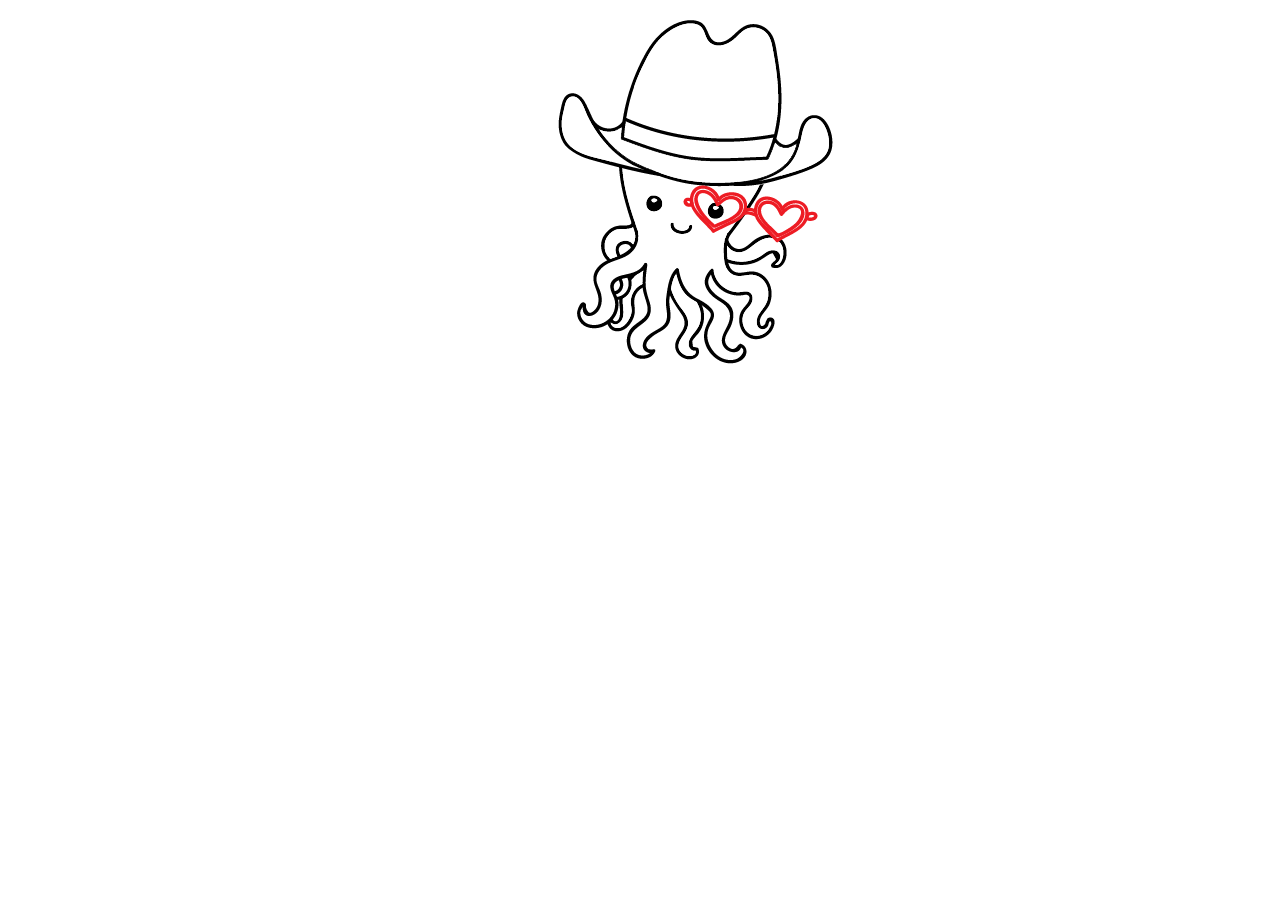
<file: css/positioning/index.html>
<!DOCTYPE>
<html>
<head>
<link rel="stylesheet" type="text/css" href="style.css">
  <title>Octopus</title>
</head>
<body>
  <div id="hat"><img src="images/hat.png" alt="hat"></div>
  <div id="octopus"><img src="images/octopus.png" alt="octopus"></div>
  <div id="glasses"><img src="images/glasses.png" alt="glasses"></div>
</body>
</html>
</file>
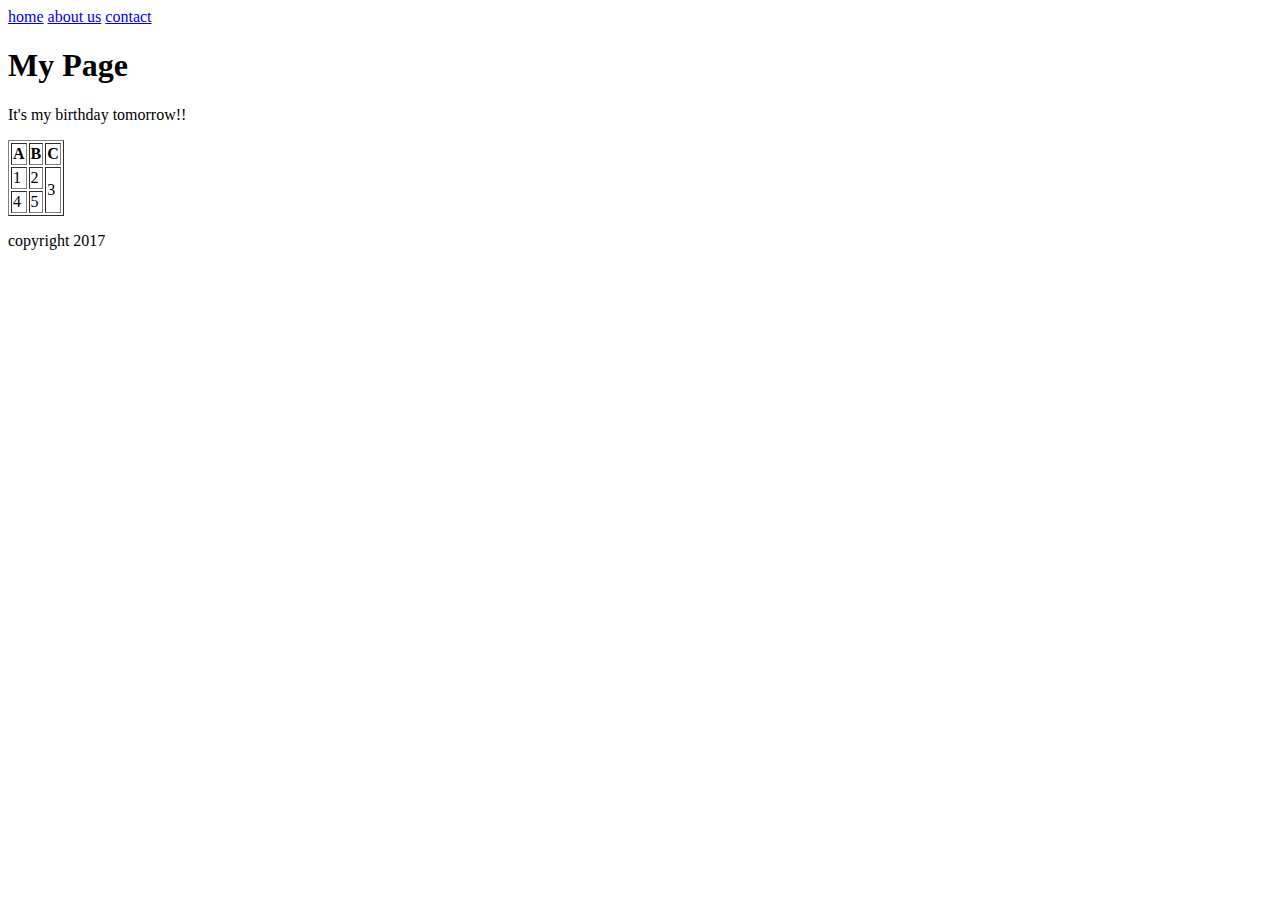
<file: html/gps/index.html>
<!DOCTYPE html>
<html>
<head>
  <title>My Bday</title>
</head>
<body>
  <header>
    <nav>
    <a href="#" >home</a>
    <a href="#">about us</a>
    <a href="#">contact</a>
    </nav>
  </header>
<main>
  <h1>My Page</h1>
    <p>It's my birthday tomorrow!!</p>

    <table border="1">
      <tr>
        <th>A</th>
        <th>B</th>
        <th>C</th>
      </tr>
      <tr>
        <td>1</td>
        <td>2</td>
        <td rowspan="2">3</td>
      </tr>
      <tr>
        <td>4</td>
        <td>5</td>
      </tr>
    </table>
</main>

<!--
* semantic tags are make the page disabled friendly and to make make your code more readable for your team. I think its more useful to have the code standerized for you deveopment team. It makes it easier to add to code yourself and to debug.

* The browser reads HTML elements from top to bottom.

* I learned how to make snippets on sublime. I will definitly be making more snippets for basic website layout an tables.

*Semantic tags were most confusing. I am going to make flash cards.


-->

<footer>
  <p>copyright 2017</p>
</footer>
</body>
</html>
</file>
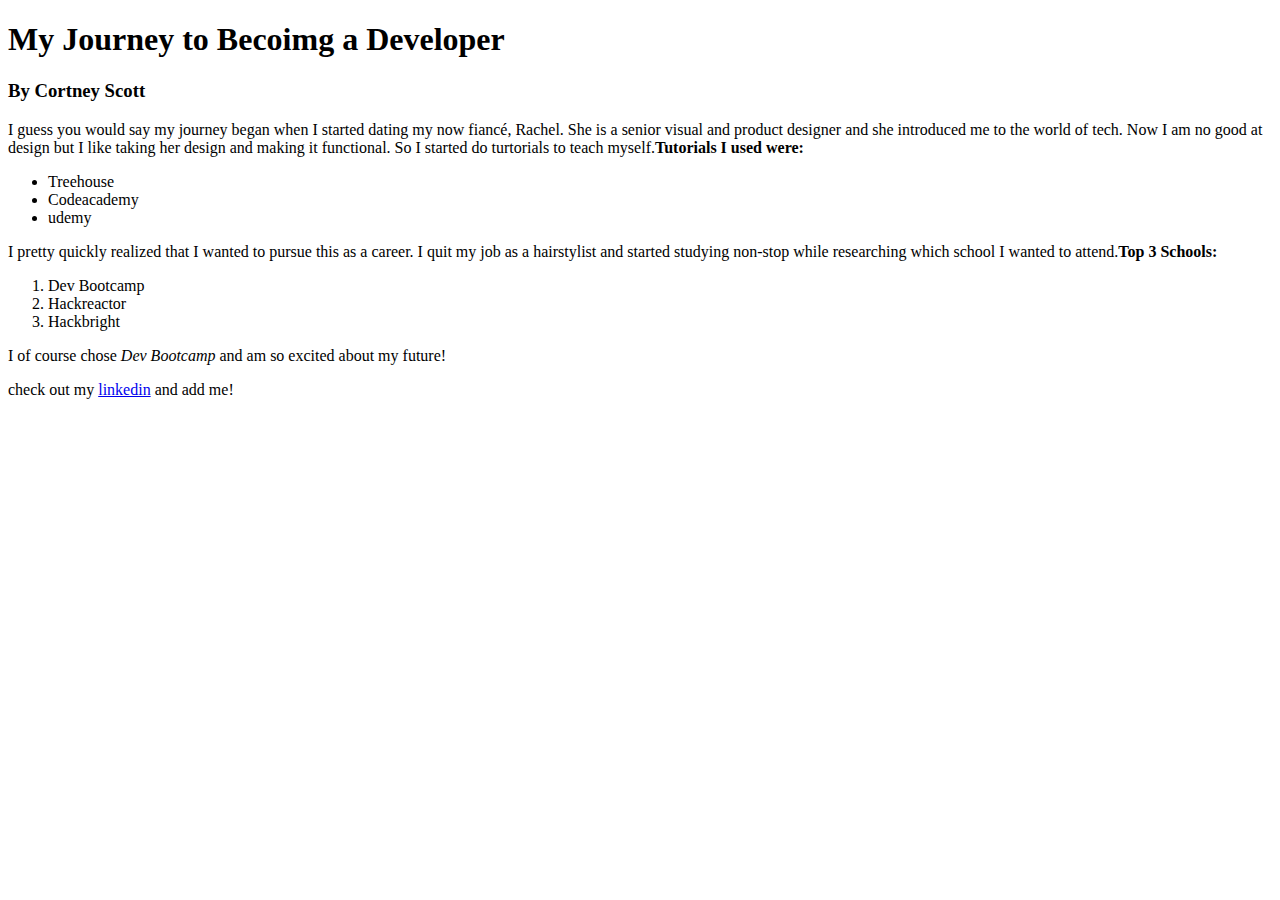
<file: html/web_basics/index.html>
<!DOCTYPE html>
<html>
  <head>
    <title>My Development Journey</title>
  </head>
  <body>
    <h1>My Journey to Becoimg a Developer</h1>
    <h3>By Cortney Scott</h3>
      <p>I guess you would say my journey began when I started dating my now fiancé, Rachel. She is a senior visual and product designer and she introduced me to the world of tech. Now I am no good at design but I like taking her design and making it functional. So I started do turtorials to teach myself.<strong>Tutorials I used were:</strong></p>
      <ul>
        <li>Treehouse</li>
        <li>Codeacademy</li>
        <li>udemy</li>
      </ul>
      <p>I pretty quickly realized that I wanted to pursue this as a career. I quit my job as a hairstylist and started studying non-stop while researching which school I wanted to attend.<strong>Top 3 Schools:</strong></p>
      <ol>
        <li>Dev Bootcamp</li>
        <li>Hackreactor</li>
        <li>Hackbright</li>
      </ol>
      <p>I of course chose <em>Dev Bootcamp</em> and am so excited about my future!</p>
      <p>check out my <a href="https://www.linkedin.com/in/cortneynscott/">linkedin</a> and add me!</p>
  </body>
</html>
</file>
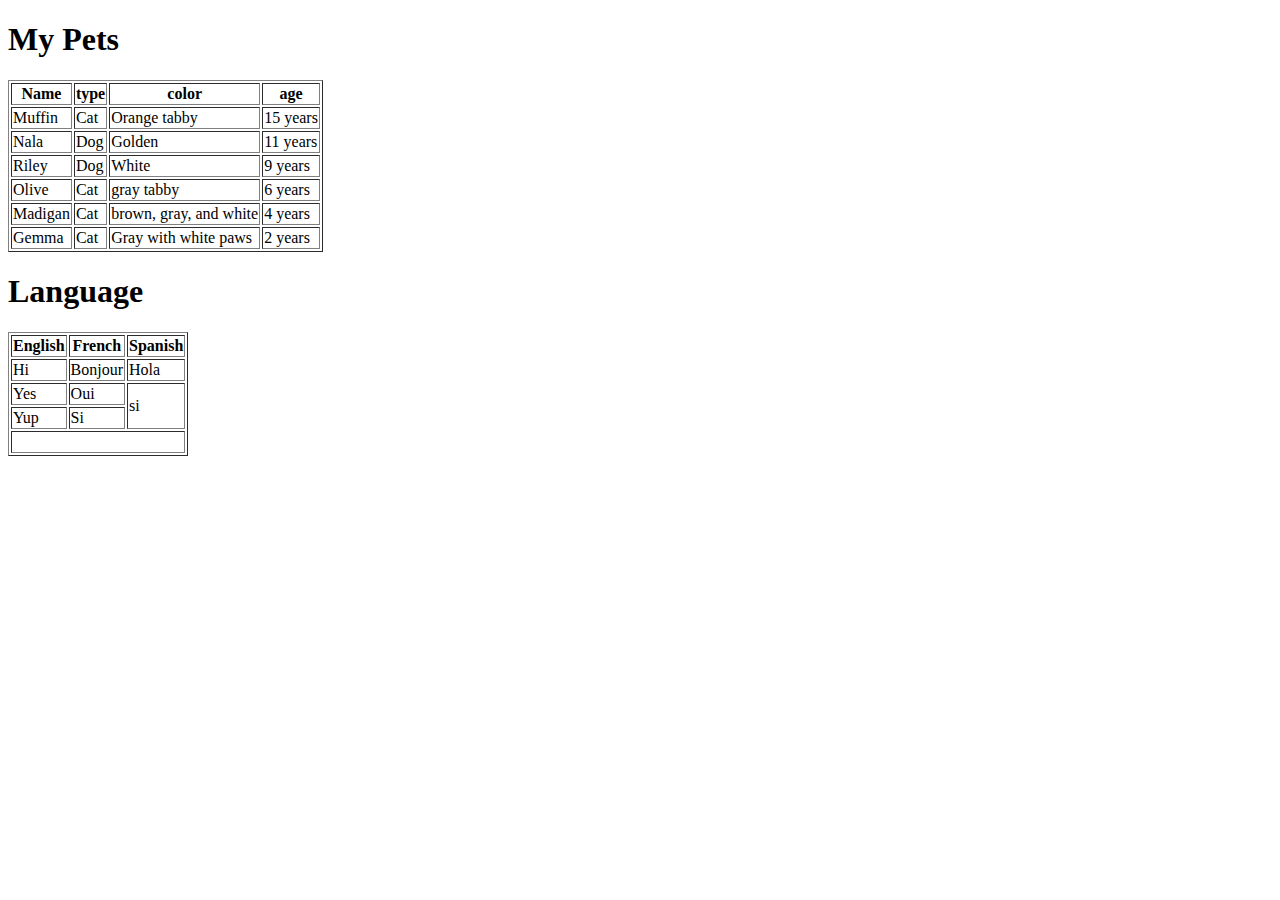
<file: html/table-practice.html>
<!DOCTYPE html>
<html>
<head>
  <title>Cort's Tables</title>
</head>
<body>
  <h1>My Pets</h1>

  <table border="1">
    <tr>
    <th>Name</th>
    <th>type</th>
    <th>color</th>
    <th>age</th>
    </tr>
    <tr>
      <td>Muffin</td>
      <td>Cat</td>
      <td>Orange tabby</td>
      <td>15 years</td>
    </tr>
    <tr>
      <td>Nala</td>
      <td>Dog</td>
      <td>Golden</td>
      <td>11 years</td>
    </tr>
    <tr>
      <td>Riley</td>
      <td>Dog</td>
      <td>White</td>
      <td>9 years</td>
    </tr>
    <tr>
      <td>Olive</td>
      <td>Cat</td>
      <td>gray tabby</td>
      <td>6 years</td>
    </tr>
    <tr>
      <td>Madigan</td>
      <td>Cat</td>
      <td>brown, gray, and white</td>
      <td>4 years</td>
    </tr>
    <tr>
      <td>Gemma</td>
      <td>Cat</td>
      <td>Gray with white paws</td>
      <td>2 years</td>
    </tr>
  </table>

  <h1>Language</h1>
  <table border="1">
    <tr>
      <th>English</th>
      <th>French</th>
      <th>Spanish</th>
    </tr>
    <tr>
      <td>Hi</td>
      <td>Bonjour</td>
      <td>Hola</td>
    </tr>
    <tr>
      <td>Yes</td>
      <td>Oui</td>
      <td rowspan="2">si</td>
    </tr>
    <tr>
      <td>Yup</td>
      <td>Si</td>
     <!-- <td></td>-->
    </tr>
    <tr>
      <td colspan="3">&nbsp;</td>
      <!-- <td></td>-->
      <!-- <td></td>-->
    </tr>
  </table>
</body>
</html>
</file>
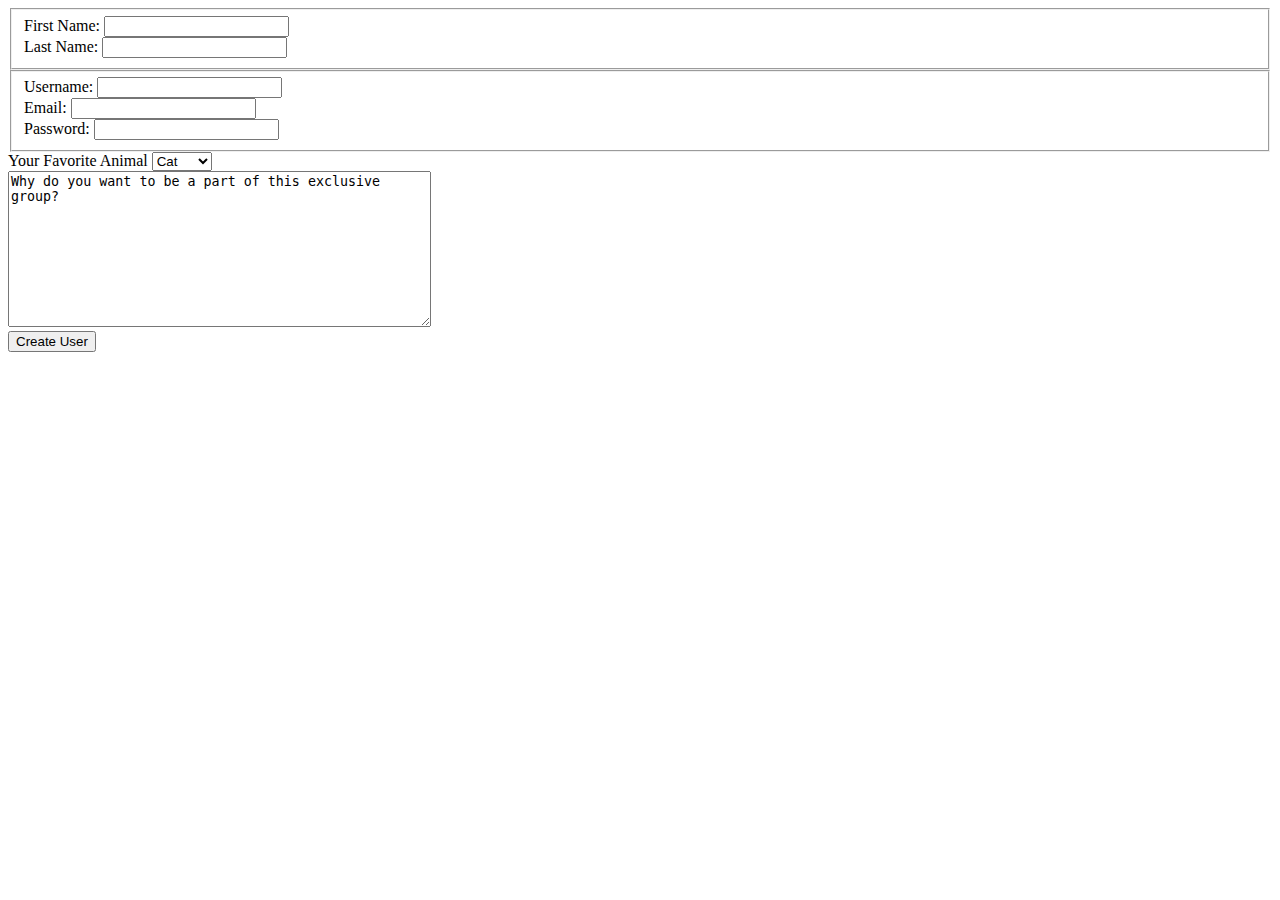
<file: html/forms/practice-form.html>
<!DOCTYPE html>
<html>
<head>
  <title>Join The Elite!</title>
</head>
<body>
  <form action="success.html" method="post">
    <fieldset>
      <div>
        <label>First Name:</label>
        <input type="text" name="First Name">
      </div>
      <div>
        <label>Last Name:</label>
        <input type="text" name="Last Name">
      </div>
    </fieldset>
    <fieldset>
      <div>
        <label>Username:</label>
        <input type="text" name="Username">
      </div>
      <div>
        <label>Email:</label>
        <input type="email" name="email">
      </div>
      <div>
        <label>Password:</label>
        <input type="password" name="password">
      </div>
    </fieldset>
    <div>
      <label>Your Favorite Animal</label>
      <select name="animal">
        <option value="Cat">Cat</option>
        <option value="Dog">Dog</option>
        <option value="Snake">Snake</option>
      </select>
    </div>
    <div>
      <textarea name="textarea"
   rows="10" cols="50">Why do you want to be a part of this exclusive group?</textarea>
     </div>
    <button type="submit">Create User</button>
  </form>

</body>
</html>
</file>
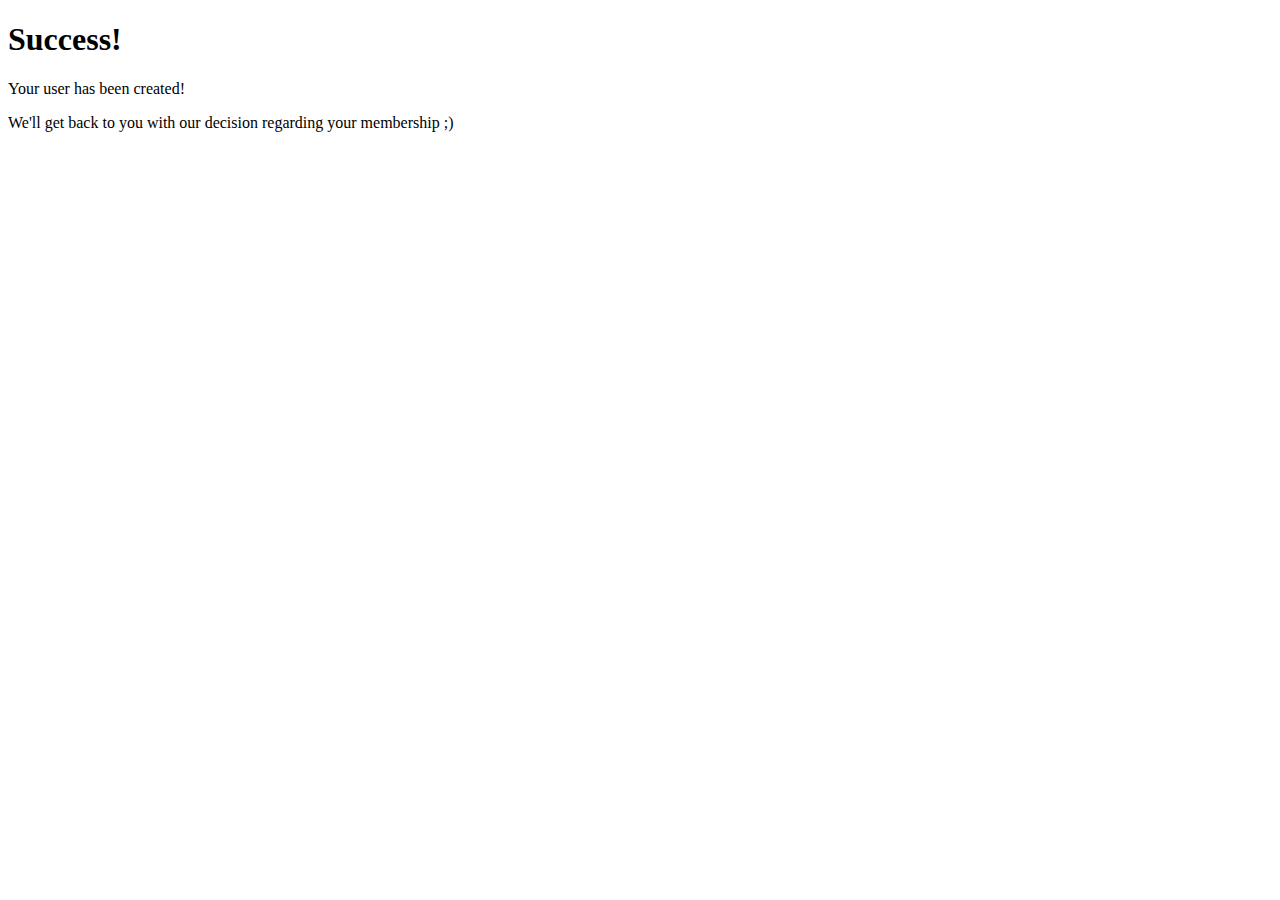
<file: html/forms/success.html>
<!DOCTYPE html>
<html>
<head>
  <title>Success</title>
</head>
<body>
  <h1>Success!</h1>
  <p>Your user has been created!</p>
  <p>We'll get back to you with our decision regarding your membership ;) </p>
</body>
</html>
</file>
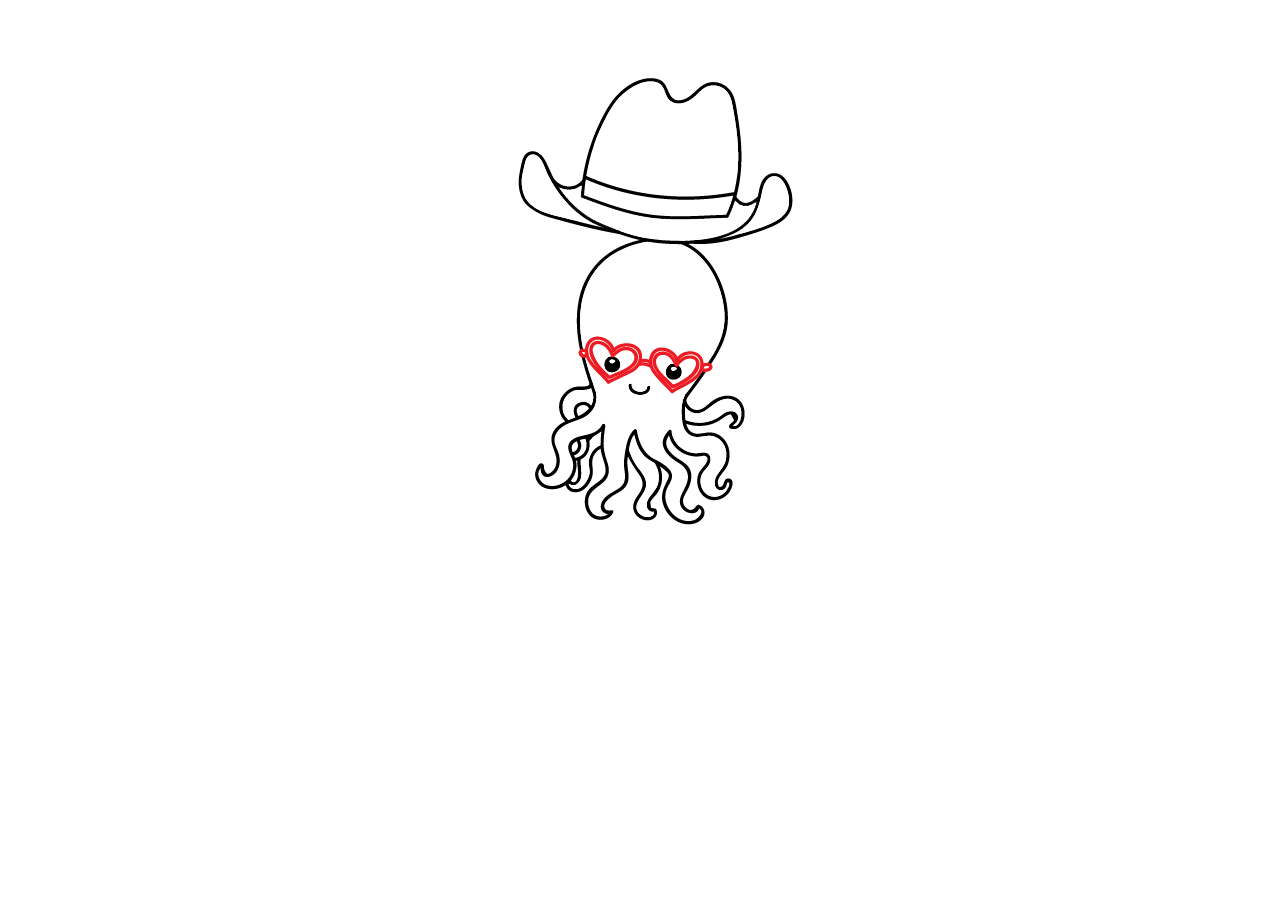
<file: web_dev/client_side_js/home.html>
<!DOCTYPE html>
<html lang="en">
<head>
  <meta charset="UTF-8">
  <link rel="stylesheet" href="custom.css" type="text/css">
  <title></title>
</head>
<body>
  <img src="glasses.png" class="glasses" alt="glasses">
  <img src="hat.png" class="hat"  alt="hat">
  <img src="octopus.png" class="octopus" alt="octopus">
  <script src="script.js"></script>
</body>
</html>
</file>
<file: css/positioning/style.css>
#octopus {
  margin: auto;
  margin-top: 6%;
  width: 10%;
  padding-top: -60px;
  z-index: -1;
}

#hat {
  position: absolute;
  padding-left: 43%;
  top: 20px;
}

#glasses {
  position:absolute;
  top: 185px;
  padding-left: 675px;
}
</file>
<file: web_dev/client_side_js/custom.css>
img.hat{
  display: block;
  margin: auto;
  position: relative;
  top: 8px;
  left: 15px
}

img.glasses{
  margin: auto;
  position: relative;
  top: 328px;
  left: 570px;
}


img.octopus{
  display: block;
  margin: auto;
}
</file>
